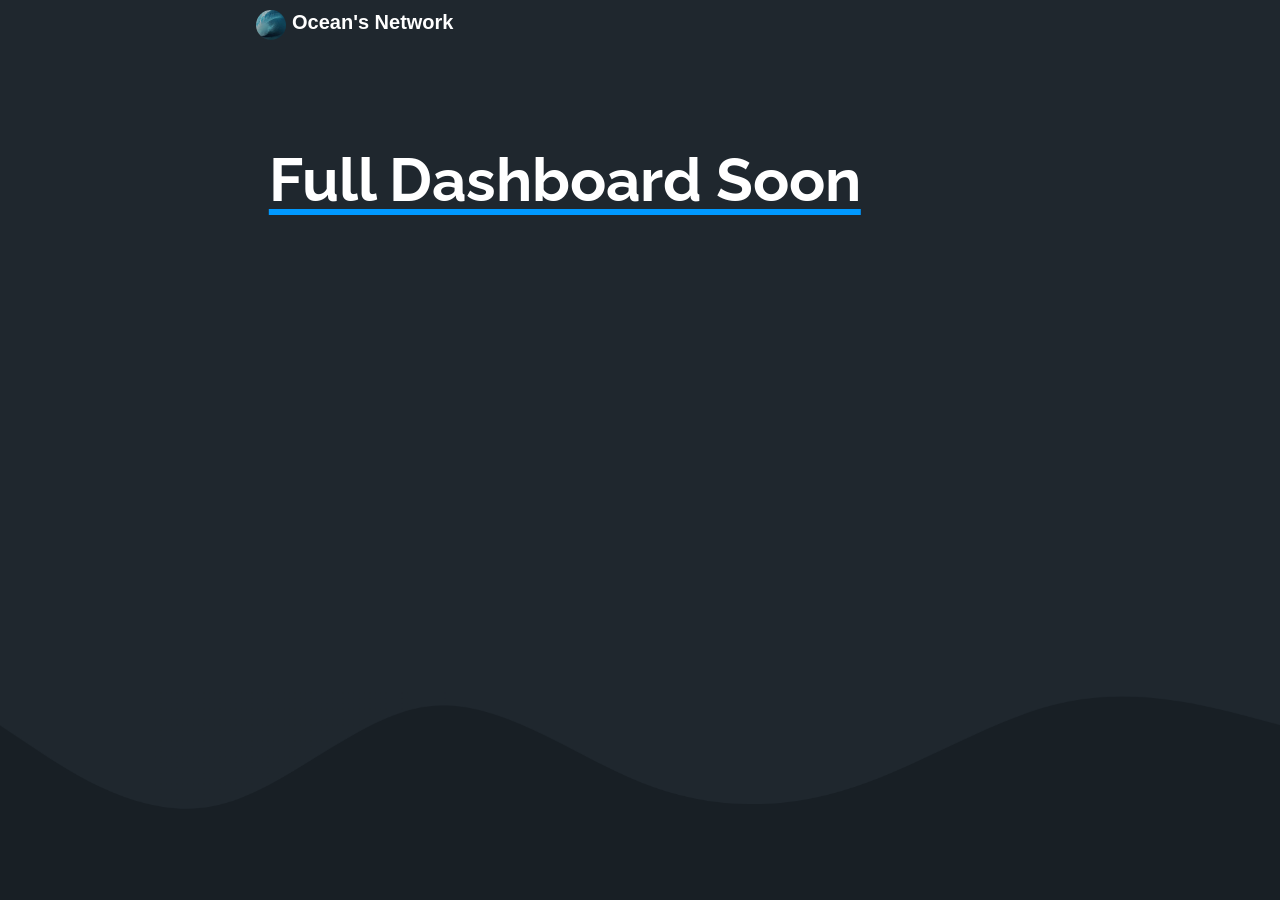
<file: index.html>
<html lang="en">
    <head>
        <title>Ocean's Network</title>
        <link rel="stylesheet" href="dashstyle.css">
        <link rel="icon" style="border-radius:1px;" href="./images/xcLIkeu4_400x400.jpg">
        <link rel="preconnect" href="https://fonts.googleapis.com">
        <link rel="preconnect" href="https://fonts.gstatic.com" crossorigin>
        <link href="https://fonts.googleapis.com/css2?family=Raleway:ital,wght@0,400;0,500;0,600;1,400;1,500&display=swap" rel="stylesheet">
    </head>

    <body>

        <img style="width: 30px;
        border-radius: 15px;
        float: left;
        margin-left: 20%;
        margin-top: 10px;
        margin-right: -1%;
        margin-bottom: 0;"
        src="images/xcLIkeu4_400x400.jpg">

        <a style="text-decoration: none"
            href="https://manage.oceans.network">
            <button style=
            "font-weight: 700;
            color: #fff;
            cursor: pointer;
            border: none;
            font-size: 1.25em;
            margin-top: 10px;
            text-align: center;
            margin-right: 8%;
            float: left;
            margin-left: 1%;
            background-color: rgb(0, 0, 0, 0);"
            type="button">Ocean's Network</button>
        </a>
        <h1 style="
        font-family: Raleway, Arial, sans-serif;
        font-size: 60;
        color: #ffffff;
        text-align: left;
        margin-top: 0px;
        margin-bottom: 5px;
        border: #1f272e;
        background: #1f272e;
        padding-bottom: 0px;
        padding-top: 145px;
        padding-left: 21%;
        text-decoration-line: underline;
        text-decoration-color: #0099ff;
        text-underline-offset: 8px;
        border: #1f272e;
        background: #1f272e;
        padding-bottom: 500px;">Full Dashboard Soon</h1>
        <img style="width: 100%;
        margin-left: 0%;
        margin-top: -30px;
        margin-right: 0%;
        margin-bottom: 0;"
        src="images/fade wave.png">
    </body>

    <script>
        
    </script>
</html>
</file>
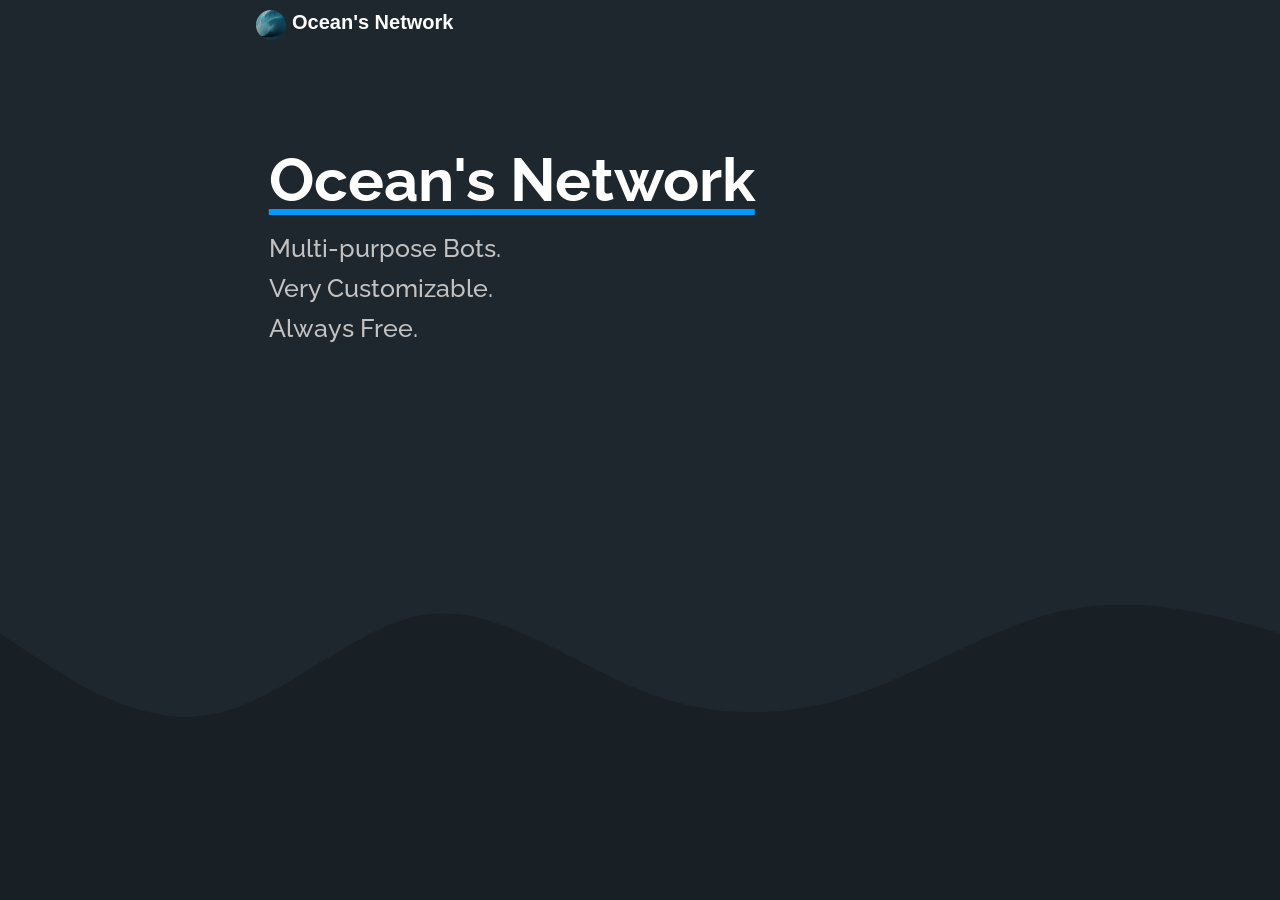
<file: dashboard.html>
<html lang="en">
    <head>
        <title>Ocean's Network</title>
        <link rel="stylesheet" href="dashstyle.css">
        <link rel="icon" style="border-radius:1px;" href="./images/xcLIkeu4_400x400.jpg">
        <link rel="preconnect" href="https://fonts.googleapis.com">
        <link rel="preconnect" href="https://fonts.gstatic.com" crossorigin>
        <link href="https://fonts.googleapis.com/css2?family=Raleway:ital,wght@0,400;0,500;0,600;1,400;1,500&display=swap" rel="stylesheet">
    </head>

    <body>

        <img style="width: 30px;
        border-radius: 15px;
        float: left;
        margin-left: 20%;
        margin-top: 10px;
        margin-right: -1%;
        margin-bottom: 0;"
        src="images/xcLIkeu4_400x400.jpg">

        <a style="text-decoration: none"
            href="manage.oceans.network">
            <button style=
            "font-weight: 700;
            color: #fff;
            cursor: pointer;
            border: none;
            font-size: 1.25em;
            margin-top: 10px;
            text-align: center;
            margin-right: 8%;
            float: left;
            margin-left: 1%;
            background-color: rgb(0, 0, 0, 0);"
            type="button">Ocean's Network</button>
        </a>
        <h1>Ocean's Network</h1>
            <p style=
            "font-family: Raleway, Arial, sans-serif;
            font-size: 25;
            text-align: left;
            margin-top: -7px;
            margin-bottom: 0px;
            font-weight: 500;
            border: #1f272e;
            background: #1f272e;
            padding-bottom: 0px;
            padding-top: 20px;
            padding-left: 21%;
            color: #c3c2c2;">Multi-purpose Bots.
            </p>
            <p style=
            "font-family: Raleway, Arial, sans-serif;
            font-size: 25;
            text-align: left;
            margin-top: -10px;
            margin-bottom: 0px;
            font-weight: 500;
            border: #1f272e;
            background: #1f272e;
            padding-bottom: 0px;
            padding-top: 20px;
            padding-left: 21%;
            color: #c3c2c2;">Very Customizable.
            </p>
            <p style=
            "font-family: Raleway, Arial, sans-serif;
            font-size: 25;
            text-align: left;
            margin-top: -10px;
            font-weight: 500;
            border: #1f272e;
            background: #1f272e;
            padding-bottom: 260px;
            padding-top: 20px;
            padding-left: 21%;
            color: #c3c2c2;">Always Free.
            </p>
            <img style="width: 100%;
            margin-left: 0%;
            margin-top: -30px;
            margin-right: 0%;
            margin-bottom: 0;"
            src="images/fade wave.png">
    </body>

    <script>
        
    </script>
</html>
</file>
<file: dashstyle.css>
body {
    background-color: #181f25;
    margin: 0px;
}

h1 {
    font-family: Raleway, Arial, sans-serif;
    font-size: 60;
    color: #ffffff;
    text-align: left;
    margin-top: 0px;
    margin-bottom: 5px;
    border: #1f272e;
    background: #1f272e;
    padding-bottom: 0px;
    padding-top: 145px;
    padding-left: 21%;
    text-decoration-line: underline;
    text-decoration-color: #0099ff;
    text-underline-offset: 8px;
}

h2 {
    font-family: Raleway, Arial, sans-serif;
    font-size: 35;
    color: #ffffff;
    text-align: center;
    margin-top: 0px;
    font-weight: 50;
    text-align: left;
    margin-left: 2%;
    margin-bottom: 3;
}

h3 {
    font-family: Raleway, Arial, sans-serif;
    color: #d4d2d2;
    font-weight: 30;
    text-align: left;
    margin-top: 3px;
    margin-left: 2%;
    margin-bottom: 3;
}
</file>
